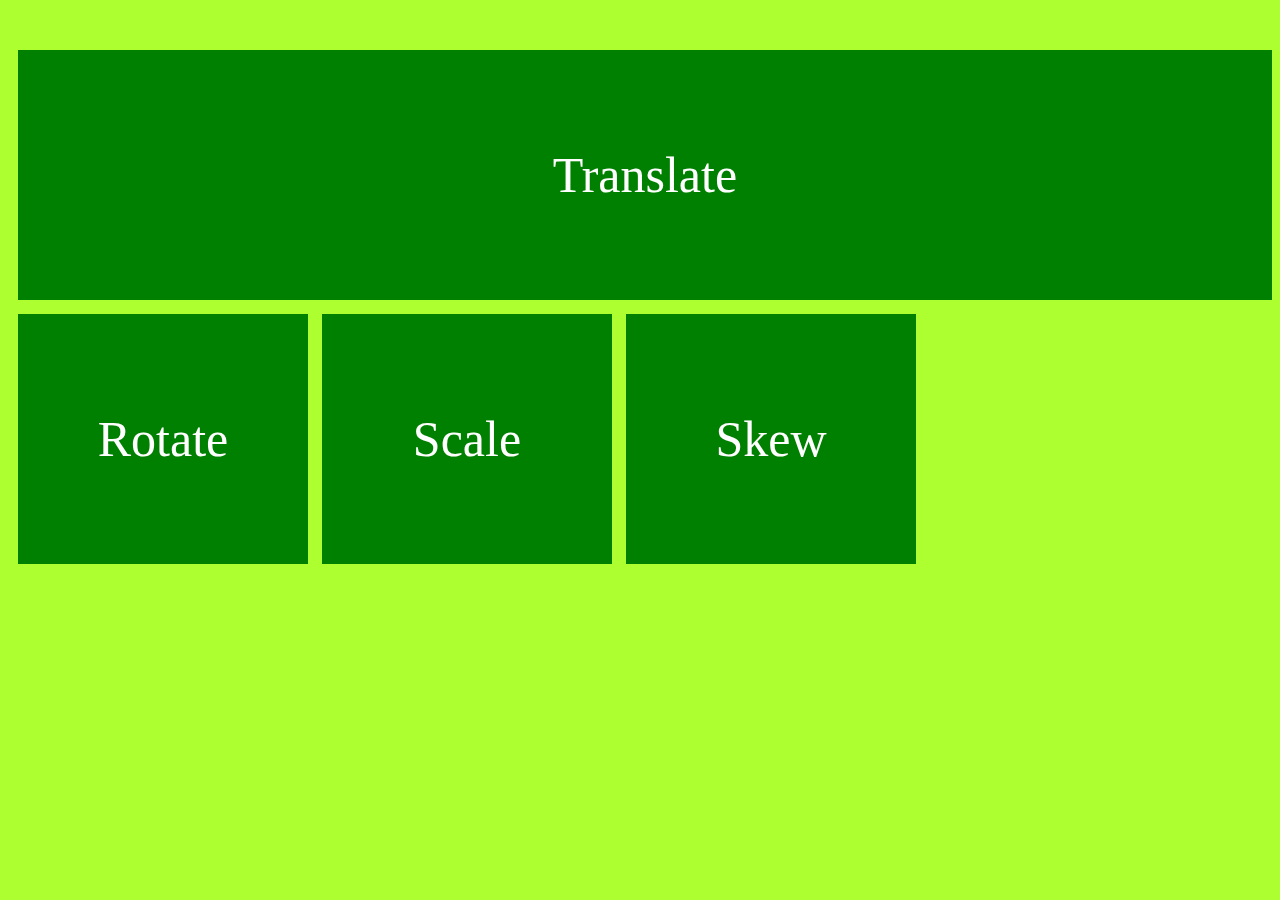
<file: index.html>
<!DOCTYPE html>
<html lang="en">
<head>
    <meta charset="UTF-8">
    <meta http-equiv="X-UA-Compatible" content="IE=edge">
    <meta name="viewport" content="width=device-width, initial-scale=1.0">
    <title>Grid3</title>
    <link rel="stylesheet" href="styles.css">
</head>
<body>
    <div class="wrapper">
      <div class="item item1">Translate</div>
      <div class="item item2">Rotate</div>
      <div class="item item3">Scale</div>
      <div class="item item4">Skew</div>


    </div>
    
</body>
</html>
</file>
<file: styles.css>
.wrapper{
    display: grid;
    grid-template-columns: 290px 290px 290px 290px ;
    grid-template-rows: 250px 250px;   
    grid-gap:14px;
    margin-left: 10px;
    margin-top: 50px;


}
.item{
    background: green;
    color: white;
    display: flex;
    justify-content: center;
    align-items: center;
    padding: 20px;
    font-family: Franklin Gothic;
    font-size: 50px;
}
.item:nth-child(1){
    grid-column: 1/8;
}
body{
    background-color: greenyellow;
}
</file>
